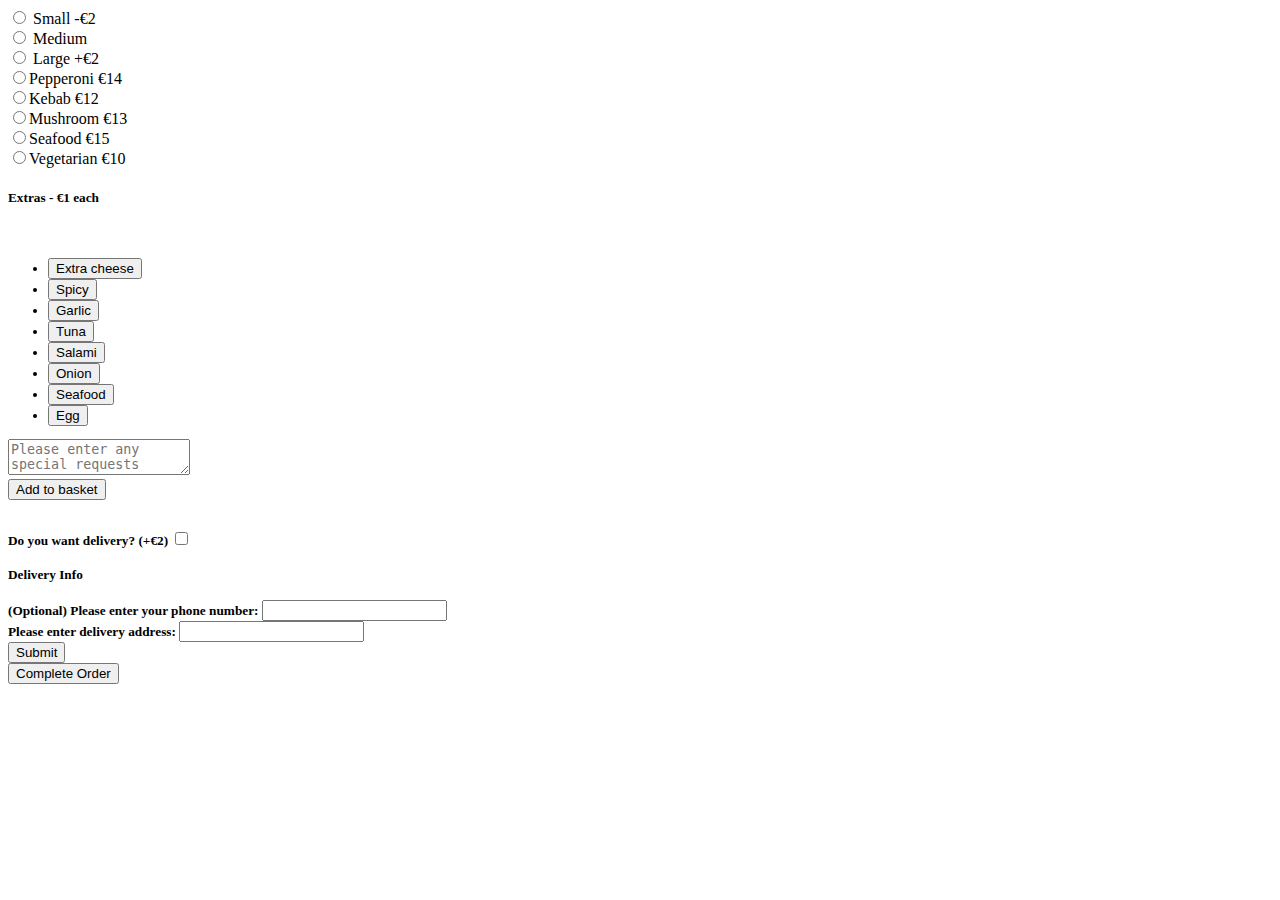
<file: index.html>
<!DOCTYPE html>
<html>
  <head>
    <meta name="viewport" content="width=device-width, initial-scale=1.0" />
    <link rel="stylesheet" href="style.css" />
  </head>

  <body>
        <!--New size input-->
    <div id="radioContainer"> 
      <input type="radio" id="small" class="sizebtn" name="sizeSelect" value="Small" >
      <label for="small">Small -€2</label><br>    
      <input type="radio" id="med" class="sizebtn" name="sizeSelect" value="Medium">
      <label for="med">Medium</label><br>    
      <input type="radio" id="large" class="sizebtn" name="sizeSelect" value="Large">
      <label for="large">Large +€2</label>
    </div>
  
    
    <form id="pizzaSelection"></form>    

      <h5>Extras - €1 each<h5><br />
      <ul id="extraMenu">
      </ul>
    </div>
  </div>
    <ul id="buildPizza"></ul>
    <textarea
      id="notes"
      placeholder="Please enter any special requests"
    ></textarea><br>
    
    <button id="add">Add to basket</button>
    
    <div id="shoppingList">
    
      <ul id="orders"></ul>
    <span id="totalPrice">
    </span><br>

    
    <label for="del">Do you want delivery? (+€2)</label>
    <input type ="checkbox" id ="del" value="del" name ="del"><br>
    <h4> Delivery Info</h4>
    <form id="delInfo">
      <label for="phoneNumber">(Optional) Please enter your phone number: </label>
      <input type ="tel" id="phoneNumber" name="phone" pattern="[0-9]{4} [0-9]{3} [0-9]{4}"><br>
      <label for="delAddress">Please enter delivery address: </label>
      <input type ="address" id="delAddress" name="address"><br>
      <input type="submit">
    </form>
    
    <button id="order">Complete Order</button>
    
    </div>
    
    <script src="script.js"></script>
  </body>
</html>
</file>
<file: style.css>
.text-center {
  text-align: center;
  font-family: "Courier";
}
</file>
